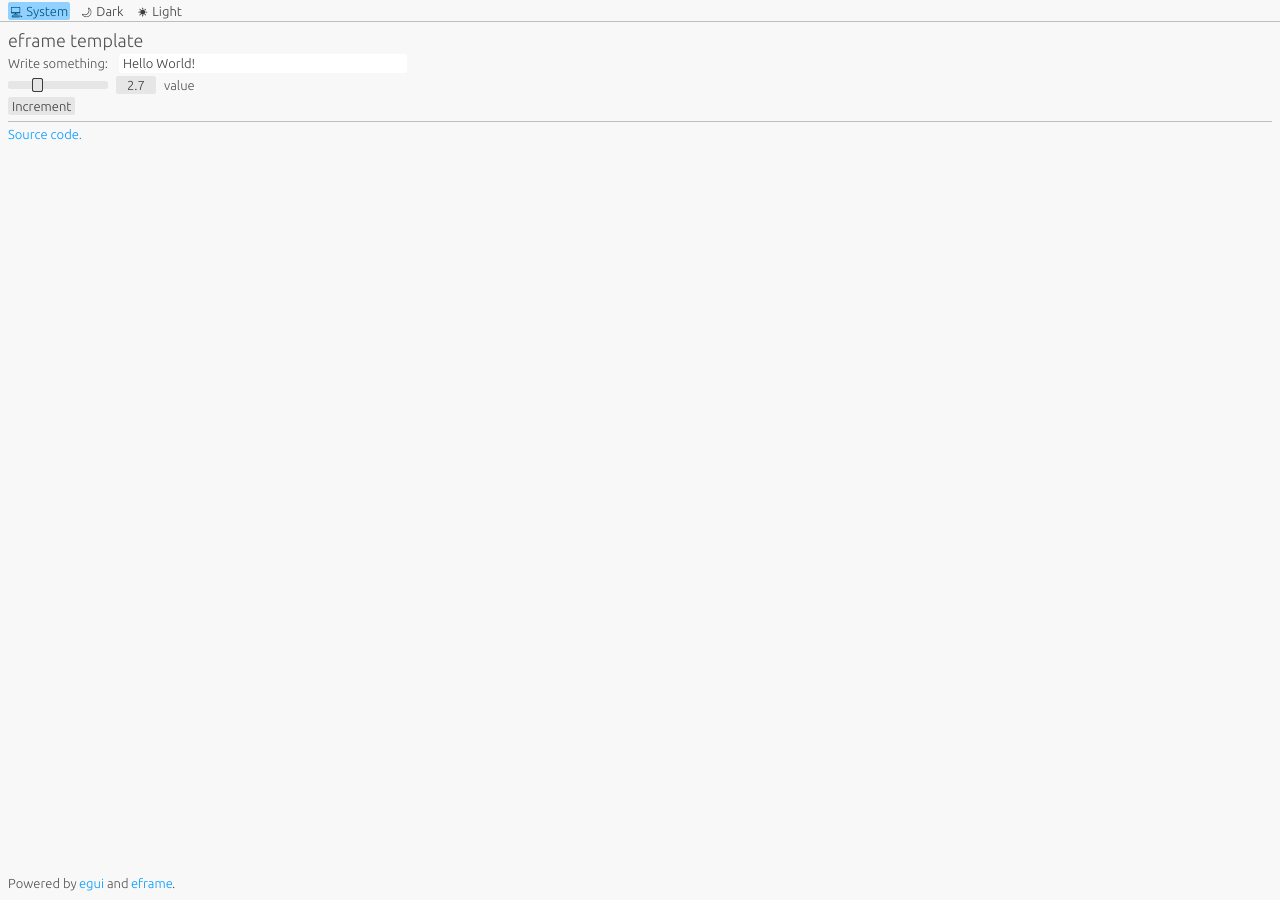
<file: index.html>
<!DOCTYPE html>
<html>
<meta http-equiv="Content-Type" content="text/html; charset=utf-8" />

<!-- Disable zooming: -->
<meta name="viewport" content="width=device-width, initial-scale=1.0, user-scalable=no">

<head>
    <!-- change this to your project name -->
    <title>eframe template</title>

    <!-- config for our rust wasm binary. go to https://trunkrs.dev/assets/#rust for more customization -->
    
<script type="module">
import init, * as bindings from 'https://squirreljetpack.github.io/ifengine/eframe_template.js';
const wasm = await init({ module_or_path: 'https://squirreljetpack.github.io/ifengine/eframe_template_bg.wasm' });


window.wasmBindings = bindings;


dispatchEvent(new CustomEvent("TrunkApplicationStarted", {detail: {wasm}}));

</script>
    <!-- this is the base url relative to which other urls will be constructed. trunk will insert this from the public-url option -->
    <base href="https://squirreljetpack.github.io/ifengine/" />

    <link rel="icon" href="https://squirreljetpack.github.io/ifengine/favicon.ico" integrity="sha384-jNOAE6jgE03LznIulCTVP6BH4NrTuROFjP9wj8bV1UUMJKtZAvstFpIAP3PDcFpx"/>


    
    
    
    
    
    


    <link rel="manifest" href="manifest.json">
    <link rel="apple-touch-icon" href="assets/icon_ios_touch_192.png">
    <meta name="theme-color" media="(prefers-color-scheme: light)" content="white">
    <meta name="theme-color" media="(prefers-color-scheme: dark)" content="#404040">

    <style>
        html {
            /* Remove touch delay: */
            touch-action: manipulation;
        }

        body {
            /* Light mode background color for what is not covered by the egui canvas,
            or where the egui canvas is translucent. */
            background: #909090;
        }

        @media (prefers-color-scheme: dark) {
            body {
                /* Dark mode background color for what is not covered by the egui canvas,
                or where the egui canvas is translucent. */
                background: #404040;
            }
        }

        /* Allow canvas to fill entire web page: */
        html,
        body {
            overflow: hidden;
            margin: 0 !important;
            padding: 0 !important;
            height: 100%;
            width: 100%;
        }

        /* Make canvas fill entire document: */
        canvas {
            margin-right: auto;
            margin-left: auto;
            display: block;
            position: absolute;
            top: 0;
            left: 0;
            width: 100%;
            height: 100%;
        }

        .centered {
            margin-right: auto;
            margin-left: auto;
            display: block;
            position: absolute;
            top: 50%;
            left: 50%;
            transform: translate(-50%, -50%);
            color: #f0f0f0;
            font-size: 24px;
            font-family: Ubuntu-Light, Helvetica, sans-serif;
            text-align: center;
        }

        /* ---------------------------------------------- */
        /* Loading animation from https://loading.io/css/ */
        .lds-dual-ring {
            display: inline-block;
            width: 24px;
            height: 24px;
        }

        .lds-dual-ring:after {
            content: " ";
            display: block;
            width: 24px;
            height: 24px;
            margin: 0px;
            border-radius: 50%;
            border: 3px solid #fff;
            border-color: #fff transparent #fff transparent;
            animation: lds-dual-ring 1.2s linear infinite;
        }

        @keyframes lds-dual-ring {
            0% {
                transform: rotate(0deg);
            }

            100% {
                transform: rotate(360deg);
            }
        }
    </style>
<link rel="modulepreload" href="https://squirreljetpack.github.io/ifengine/eframe_template.js" crossorigin="anonymous" integrity="sha384-k8hYmlq9c66LaxHQs53nBpmyxUNzgStetz5IUDnAY6K/ji/gS0c6SrPNG8UVuT11"><link rel="preload" href="https://squirreljetpack.github.io/ifengine/eframe_template_bg.wasm" crossorigin="anonymous" integrity="sha384-7H8MDNjXDsMQPQTFWs+7TRx4Ntv3I+CVLWDEcBjAxqq4uWbAVsny76kgv4R8nMQb" as="fetch" type="application/wasm"></head>

<body>
    <!-- The WASM code will resize the canvas dynamically -->
    <!-- the id is hardcoded in main.rs . so, make sure both match. -->
    <canvas id="the_canvas_id"></canvas>

    <!-- the loading spinner will be removed in main.rs -->
    <div class="centered" id="loading_text">
        <noscript>You need javascript to use this website</noscript>
        <p style="font-size:16px">
            Loading…
        </p>
        <div class="lds-dual-ring"></div>
    </div>

    <!--Register Service Worker. this will cache the wasm / js scripts for offline use (for PWA functionality). -->
    <!-- Force refresh (Ctrl + F5) to load the latest files instead of cached files  -->
    <script>
        // We disable caching during development so that we always view the latest version.
        if ('serviceWorker' in navigator && window.location.hash !== "#dev") {
            window.addEventListener('load', function () {
                navigator.serviceWorker.register('sw.js');
            });
        }
    </script>
</body>

</html>

<!-- Powered by egui: https://github.com/emilk/egui/ -->
</file>
